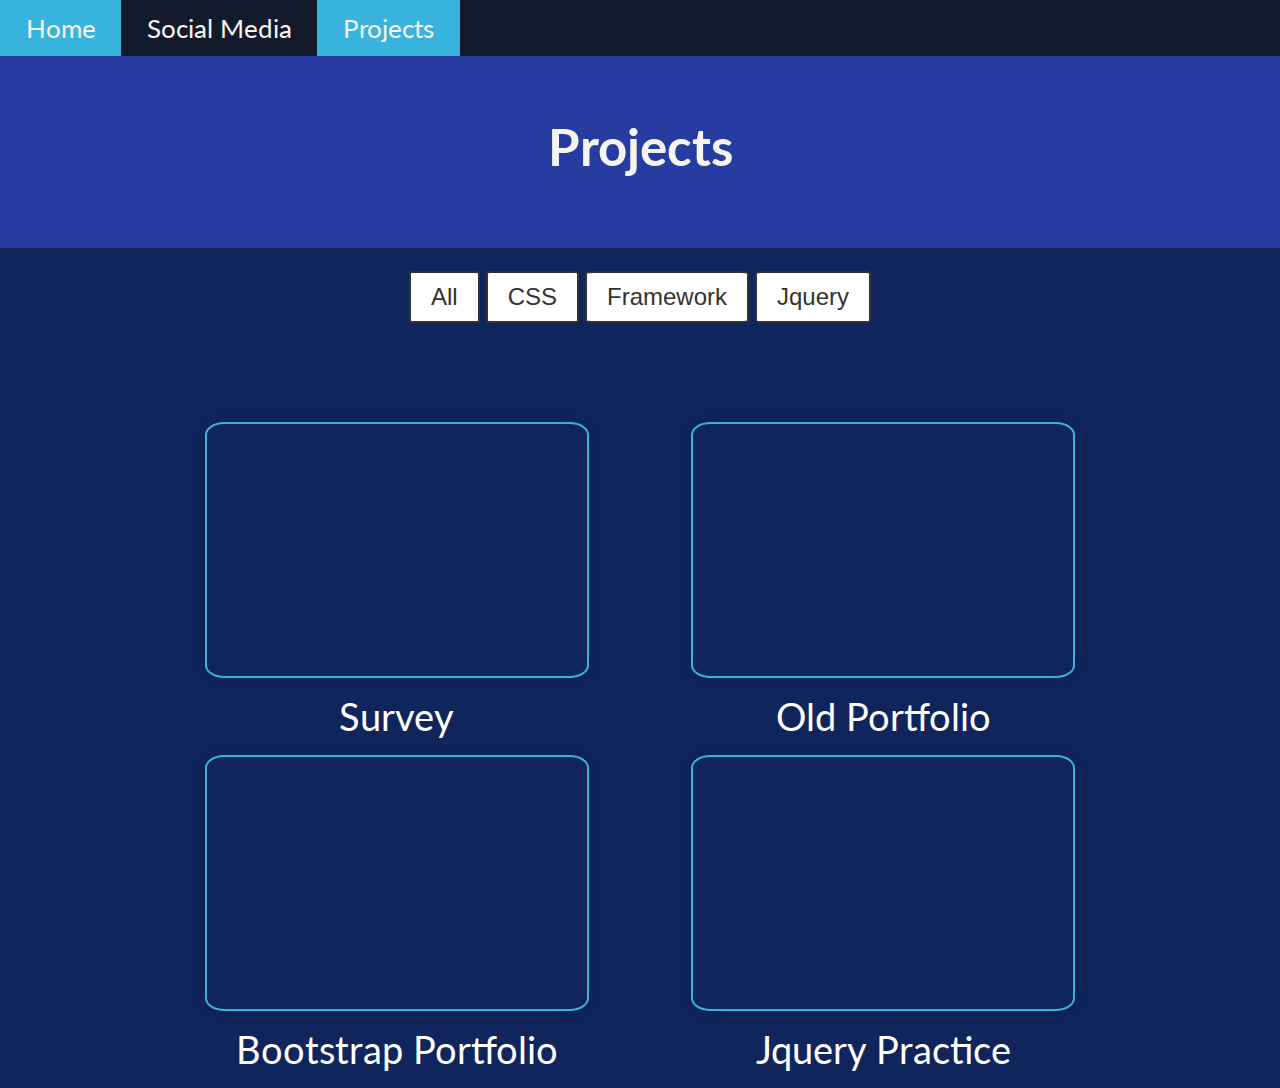
<file: projects.html>
<!DOCTYPE html>
<html lang="en">
<head>
    <link rel="stylesheet" href="projects.css">
    <link rel="stylesheet" href="https://fonts.googleapis.com/css2?family=Lato:wght@400;700&display=swap">
    <link rel="stylesheet" href="https://cdnjs.cloudflare.com/ajax/libs/font-awesome/6.4.0/css/all.min.css">
    <meta charset="UTF-8">
    <script src="https://ajax.googleapis.com/ajax/libs/jquery/3.7.1/jquery.min.js"></script>
    <meta name="viewport" content="width=device-width, initial-scale=1.0">
    <title>Projects</title>
    <script>
            $(document).ready(function(){
            $("#show").click(function(){
                $("a").show();
                $(".filter button").removeClass("active"); 
                $(this).addClass("active");
            });
        });

        $(document).ready(function(){
            $("#showCSS").click(function(){
                $(".gallery a").hide();
                $(".CSS").show();
                $(".filter button").removeClass("active"); 
                $(this).addClass("active");
            });
        });

        $(document).ready(function(){
            $("#showFramework").click(function(){
                $(".gallery a").hide();
                $(".Framework").show();
                $(".filter button").removeClass("active"); 
                $(this).addClass("active");
            });
        });

        $(document).ready(function(){
            $("#showJquery").click(function(){
                $(".gallery a").hide();
                $(".Jquery").show();
                $(".filter button").removeClass("active"); 
                $(this).addClass("active");
            });
        });

    </script>
</head>
<body>
    <div class="navbar">
        <ul>
            <li><a href="index.html">Home</a></li>
            <li><a href="socialmedia.html">Social Media</a></li>
            <li><a class="active" href="projects.html">Projects</a></li>
        </ul>
        </div>

       

        <div class="header fade-in">
            <h1>Projects</h1>
        </div>

        <div class="filter">
            <button id="show">All</button>
            <button id="showCSS">CSS</button>
            <button id="showFramework">Framework</button>
            <button id="showJquery">Jquery</button>
        </div>

        <div class="gallery fade-in">
            <a class="CSS" href="https://kevinj0nathan.github.io/HCI-ASSIGNMENT-2/" target="_blank">
                <div class="project1">
                    <p class="caption">Survey</p>
                </div>
            </a>

            <a class="CSS" href="https://kevinj0nathan.github.io/HCI-Assignment-3/" target="_blank">
                <div class="project2">
                    <p class="caption">Old Portfolio</p>
                </div>
            </a>

            <a class="Framework" href="https://kevinj0nathan.github.io/HCI-ASSIGNMENT-5./" target="_blank">
                <div class="project3">
                    <p class="caption">Bootstrap Portfolio</p>
                </div>
            </a>

            <a class="CSS Jquery" href="https://kevinj0nathan.github.io/HCI-ASSIGNMENT-6/" target="_blank">
                <div class="project4">
                    <p class="caption">Jquery Practice</p>
                </div>
            </a>
        </div>

</body>
</html>
</file>
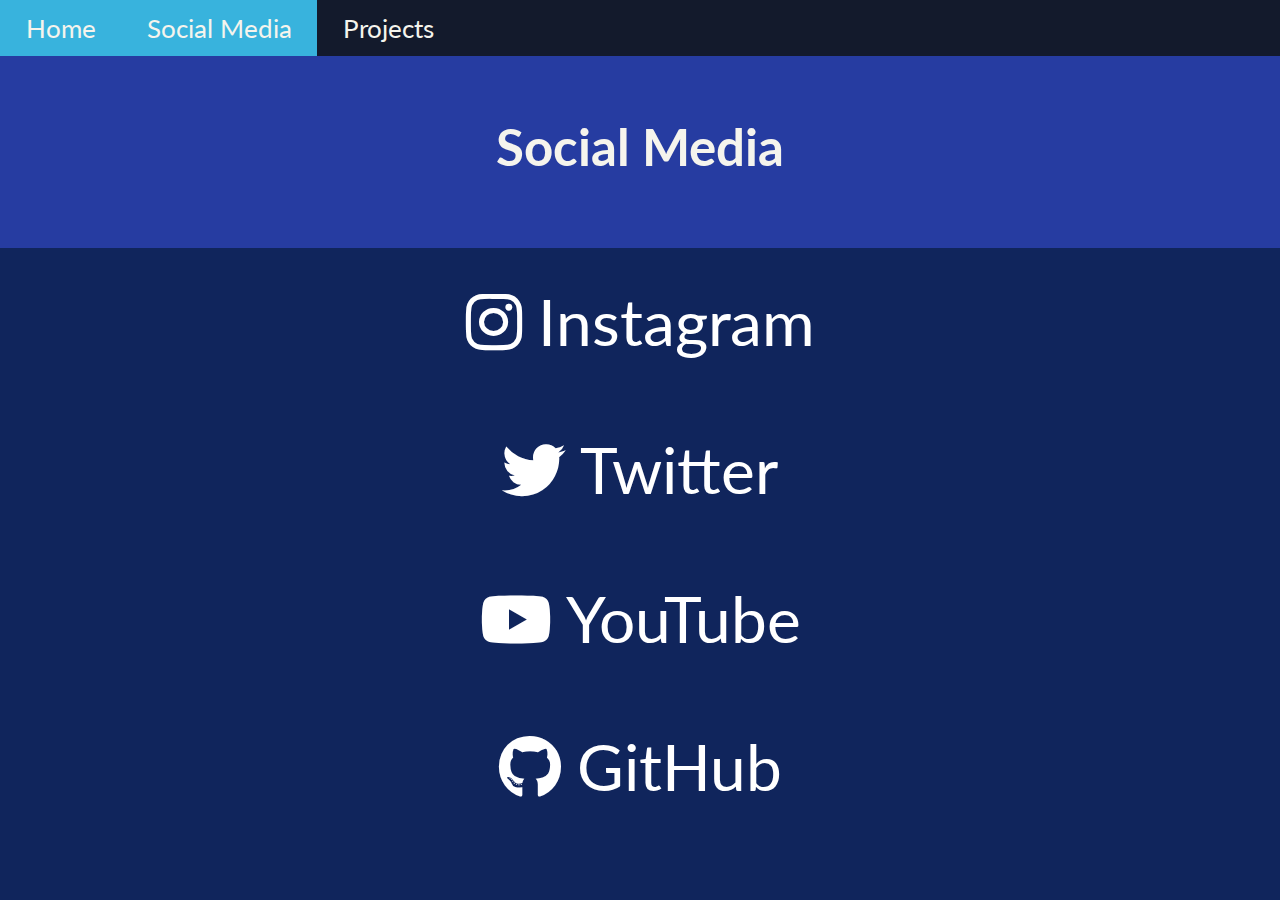
<file: socialmedia.html>
<!DOCTYPE html>
<html lang="en">
<head>
    <link rel="stylesheet" href="socialmedia.css">
    <link rel="stylesheet" href="https://fonts.googleapis.com/css2?family=Lato:wght@400;700&display=swap">
    <link rel="stylesheet" href="https://cdnjs.cloudflare.com/ajax/libs/font-awesome/6.4.0/css/all.min.css">
    <meta charset="UTF-8">
    <meta name="viewport" content="width=device-width, initial-scale=1.0">
    <title>Social Media</title>
</head>
<body>
    <div class="navbar">
        <ul>
            <li><a href="index.html">Home</a></li>
            <li><a class="active" href="socialmedia.html">Social Media</a></li>
            <li><a href="projects.html">Projects</a></li>
        </ul>
        </div>
        <div class="main-container">
    <div class="header fade-in">
        <header class="header1"><h1>Social Media</h1></header>
    </div>
    
        <div class="sosmed fade-in">
            <a href="https://instagram.com/kevinjonathan27?igshid=MzMyNGUyNmU2YQ==" target="_blank">
                <i class="fab fa-instagram"></i>
                <span>Instagram</span>
            </a>
            <a href="https://twitter.com/RealKevinJo" target="_blank">
                <i class="fab fa-twitter"></i>
                <span>Twitter</span>
            </a>
            <a href="https://www.youtube.com/channel/UCcIrfX6FYX7UV40ck9iVSXA" target="_blank">
                <i class="fab fa-youtube"></i>
                <span>YouTube</span>
            </a>

            <a href="https://github.com/KevinJ0nathan" target="_blank">
                <i class="fab fa-github"></i>
                <span>GitHub</span>
            </a>
        </div>
    </div>
    
</body>
</html>
</file>
<file: projects.css>
* {
    box-sizing: border-box;
}

.header {
    box-sizing: border-box;
    background-color: #263ca1; 
    width: 100%;
    height: 15vw;
    color: #f5f4ed; 
    text-align: center;
    padding-top: 2vw;
    font-size: 2vw;
}

body {
    font-family: 'Lato', sans-serif;
    background-color: #10255c; 
    margin: 0;
}

.navbar{
    position: sticky;
    top: 0;
}

.navbar ul {
    list-style-type: none;
    margin: 0;
    padding: 0;
    overflow: hidden;
    background-color: #131a2c; 
    position: -webkit-sticky; 
    position: sticky;
}

.navbar li {
    float: left;
}

.navbar li a {
    display: block;
    color: 	#f5f4ed; 
    text-align: center;
    padding: 1vw 2vw;
    text-decoration: none;
    font-size: 2vw;
}

.navbar li a:hover:not(.active) {
    background-color: #38b3dd; 
}

.navbar .active {
    background-color: #38b3dd; 
}

.gallery {
    display: flex;
    flex-direction: row;
    flex-wrap: wrap;
    justify-content: center;
    align-items: center;
    gap: 10%;
    margin: 0 auto;
    padding: 6vw 10vw;
  }

  
.gallery .project1{
    width: 30vw;
    height: 20vw;
    background-image: url(https://media.discordapp.net/attachments/877898863254601781/1164794720564813906/image.png?ex=6544829e&is=65320d9e&hm=83219c614eab7b369ab545d7e3814897e5371f55984f0c172496bfb628a46019&=&width=1791&height=1002);
    background-position: center;
    background-size: cover;
    border-radius: 5%;
    border: 2px solid #38b3dd; 
    box-shadow: 0 0 10px rgba(0, 0, 0, 0.2);
    transition: 0.3s;
    
}

.gallery .project2{
    width: 30vw;
    height: 20vw;
    background-image: url(https://media.discordapp.net/attachments/877898863254601781/1164796026255843349/image.png?ex=654483d5&is=65320ed5&hm=9356afc2d6a7ca1add1e983b725d538c62302c002d8734f6945aedbcdc0239d9&=&width=1791&height=1000);
    background-size: cover;
    background-position: center;
    border-radius: 5%;
    border: 2px solid #38b3dd; 
    box-shadow: 0 0 10px rgba(0, 0, 0, 0.2);
    transition: 0.3s;
}

.gallery .caption{
    text-align: center;
    color: white;
    font-size: 3vw;
    padding-top: 18vw;
}

a{
    text-decoration: none;
}

@keyframes fadeIn {
    0% {
        opacity: 0;
    }
    100% {
        opacity: 1;
    }
}

.fade-in {
    animation: fadeIn 0.4s ease-in;
}


@media (max-width: 600px) {
    body {
        font-size: 14px;
    }

    .navbar li a {
        font-size: 4vw;
    }

    .header {
        font-size: 5vw;
        height: 35vw;
    }

    .gallery .project1, .gallery .project2{
        width: 50vw;
        height: 30vw;
        margin: 10vw;
    }

    .gallery .caption {
        font-size: 4vw; 
        padding-top: 26vw; 
    }

    
}

.filter {
    display: flex;
    justify-content: center;
    margin: 20px;
    flex-wrap: wrap;
}

.filter button {
    padding: 10px 20px;
    margin: 3px;
    border: 2px solid #333;
    background-color: #fff;
    color: #333;
    font-size: 1.5em;
    cursor: pointer;
    transition: all 0.3s ease;
    border-radius: 5%;
    font-family: 'Bebas Neue', sans-serif;
}

.filter button:hover {
    background-color: #333;
    color: #fff;
}

.filter button.active {
    background-color: #333;
    color: #fff;
}



.gallery .project4{
    margin-top: 20%;
    width: 30vw;
    height: 20vw;
    background-image: url(https://cdn.discordapp.com/attachments/877898863254601781/1179644555692343396/image.png?ex=657a889a&is=6568139a&hm=b7401fdd0f0066ee28aa4dc7e6f2e87a56f8f7af8dcb4bb76bc67fb7f2e5ea37&);
    background-position: center;
    background-size: cover;
    border-radius: 5%;
    border: 2px solid #38b3dd; 
    box-shadow: 0 0 10px rgba(0, 0, 0, 0.2);
    transition: 0.3s;
    
}

.gallery .project3{
    margin-top: 20%;
    width: 30vw;
    height: 20vw;
    background-image: url(https://cdn.discordapp.com/attachments/877898863254601781/1179645536475815956/image.png?ex=657a8984&is=65681484&hm=51737f9e5022f3f3f5c7e75ad334c17f264f21bc039bc5eca6bcaf6cefcd5f6d&);
    background-position: center;
    background-size: cover;
    border-radius: 5%;
    border: 2px solid #38b3dd; 
    box-shadow: 0 0 10px rgba(0, 0, 0, 0.2);
    transition: 0.3s;
    
}
</file>
<file: socialmedia.css>
* {
    box-sizing: border-box;
}

body {
    font-family: 'Lato', sans-serif;
    background-color: #10255c; 
    margin: 0;
}

.navbar{
    position: sticky;
    top: 0;
}

.navbar ul {
    list-style-type: none;
    margin: 0;
    padding: 0;
    overflow: hidden;
    background-color: #131a2c; 
    position: -webkit-sticky; 
    position: sticky;
}

.navbar li {
    float: left;
}

.navbar li a {
    display: block;
    color: 	#f5f4ed; 
    text-align: center;
    padding: 1vw 2vw;
    text-decoration: none;
    font-size: 2vw;
}

.navbar li a:hover:not(.active) {
    background-color: #38b3dd; 
}

.navbar .active {
    background-color: #38b3dd; 
}

.header {
    box-sizing: border-box;
    background-color: #263ca1; 
    width: 100%;
    height: 15vw;
    color: #f5f4ed; 
    text-align: center;
    padding-top: 2vw;
    font-size: 2vw;
}

@keyframes fadeIn {
    0% {
        opacity: 0;
    }
    100% {
        opacity: 1;
    }
}

.fade-in {
    animation: fadeIn 0.4s ease-in;
}

.sosmed a {
    text-decoration: none; 
    color: #333; 
    padding: 2vw;
    font-size: 10vw; 
    transition: color 0.3s;
    
}

.sosmed {
    display: flex;
    flex-direction: column;
    align-items: center;
}

.sosmed a {
    text-decoration: none;
    color: white;
    font-size: 5vw;
    margin: 10px 0;
    transition: color 0.3s;
}

.sosmed a:hover {
    color: #38b3dd; 
}


@media (max-width: 600px) {
    body {
        font-size: 14px;
    }

    .navbar li a {
        font-size: 4vw;
    }

    .header {
        font-size: 5vw;
        height: 35vw;
    }

    .sosmed i {
        padding-top: 10vw;
        font-size: 25vw;
        display: flex;
        flex-direction: column;
        align-items: center;
        text-align: center;
    }

    .sosmed a {
        text-align: center;
    }

}
</file>
